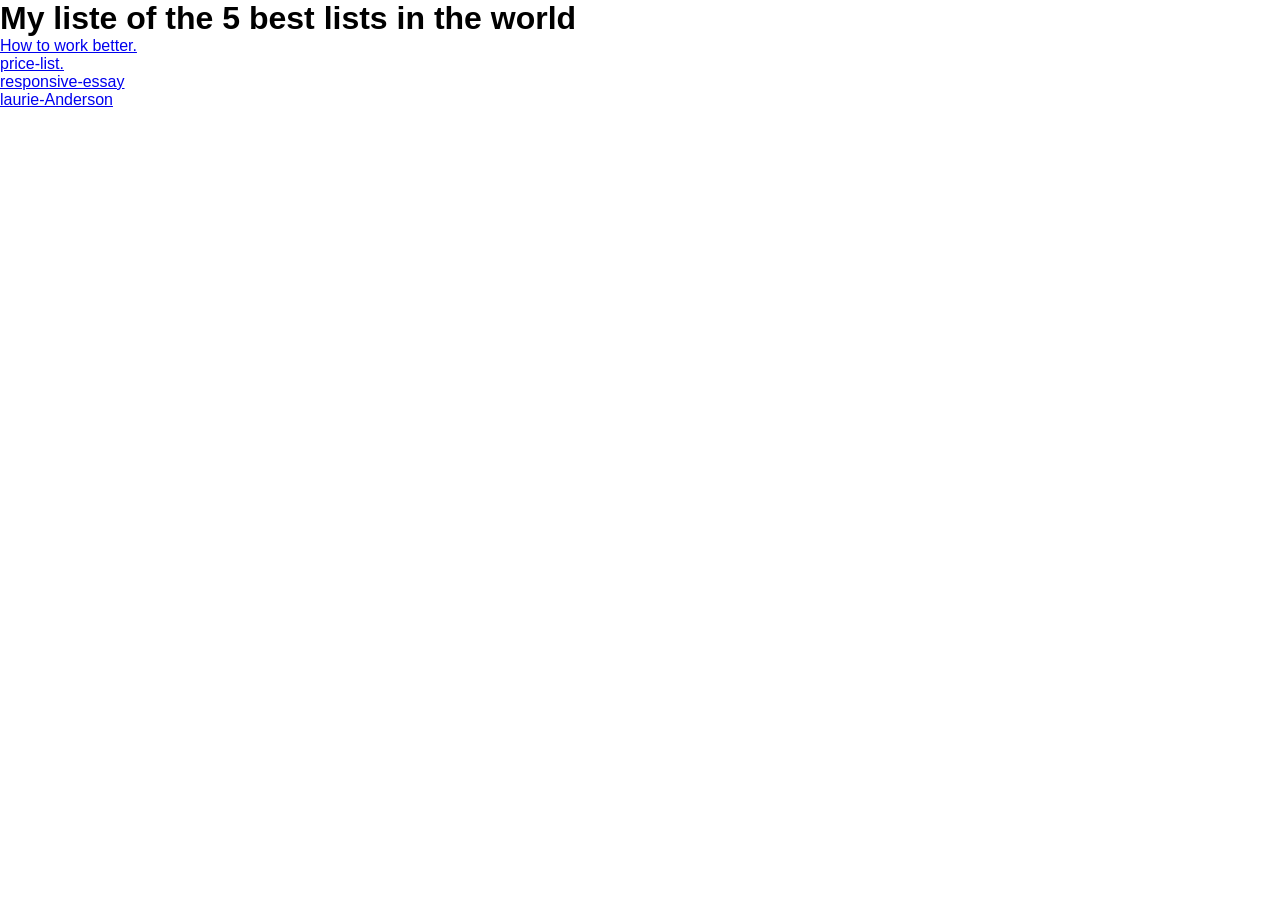
<file: index.html>
<!DOCTYPE html>
<html lang="en">
<head>
	<meta charset="UTF-8">
	<meta name="viewport" content="width=device-width, initial-scale=1.0">
	<title>My liste of the 5 best lists in the world</title>
	<link rel="stylesheet" href="style.css">
	<link rel="cooper-font/cooper-font.css">
</head>
<style>

	body{
		font-family:"cooper-font",sans-serif
	}
</style>
<body>
	<h1>My liste of the 5 best lists in the world</h1>
<ul>
	<li>
		<a href="how-to-work-better.html">
			How to work better.
		</a>
	</li>
	<li>
		<a href="price-list.html">
			price-list.
		</a>
	</li>
	<li>
		<a href="responsive-essay.html">
			responsive-essay
		</a>
	</li>
	<li>
		<a href="laurie-Anderson.html">
			laurie-Anderson
		</a>
	</li>
</ul>

</body>
</html>
</file>
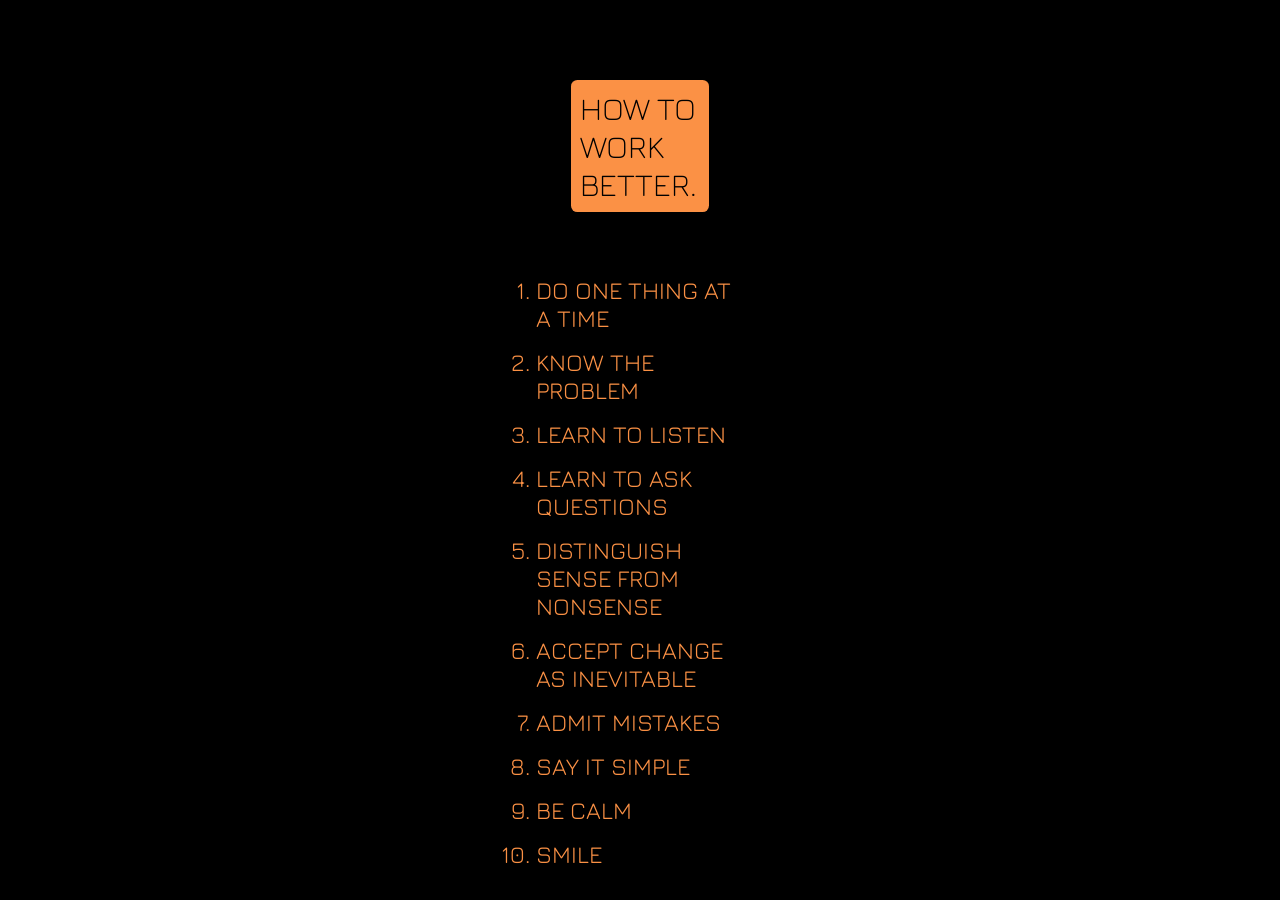
<file: how-to-work-better.html>
<!DOCTYPE html>
<html lang="en">
<head>
	<meta charset="UTF-8">
	<meta name="viewport" content="width=device-width, initial-scale=1.0">
	<title>How to work better.</title>
	<link rel="stylesheet" href="style.css">

	<link rel="preconnect" href="https://fonts.googleapis.com">
<link rel="preconnect" href="https://fonts.gstatic.com" crossorigin>
<link href="https://fonts.googleapis.com/css2?family=Jura:wght@300..700&display=swap" rel="stylesheet">
</head>
<body>

	<style>

		body{
			font-family: "Jura", sans-serif;
			text-transform: uppercase;
			max-width: 13rem;
			margin:auto;
			color: rgb(251, 145, 69);
			
			background-color: black;
			
		}
		h1{
			margin:2.2rem;
			margin-bottom:4rem;
			margin-top: 5rem;
			font-weight: 100;
			border: 1rem;
			border-color: rgb(61, 143, 214);
			background-color: rgb(251, 145, 69);
			padding: 0.55rem;
			color: rgb(0, 0, 0);
			border-radius: 0.4rem;
			
		
		}

		
		li {
			font-size:1.5rem;
			font-weight: 400;
			margin-bottom:1rem
		}
		span{
			text-align: right;
		}

	</style>


	<h1>How to work better.</h1>
	
	<ol>
		<li>Do one thing at <span>a time</span> </li>
		<li>Know the problem</li>
		<li>Learn to listen</li>
		<li>Learn to ask questions</li>
		<li>Distinguish sense from nonsense</li>
		<li>Accept change as inevitable</li>
		<li>Admit mistakes</li>
		<li>Say it simple</li>
		<li>Be calm</li>
		<li>Smile</li>
	</ol>

</body>
</html>
</file>
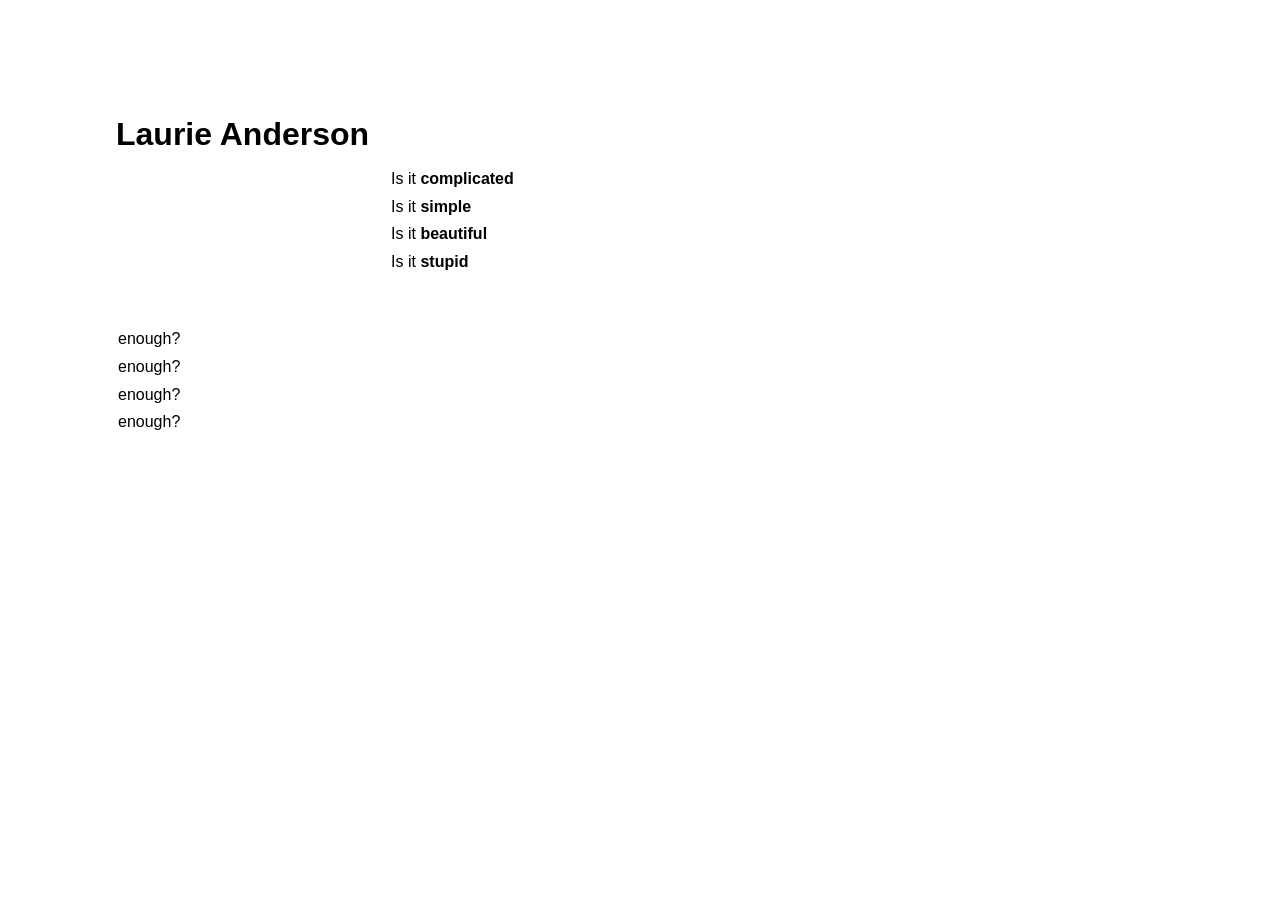
<file: laurie-Anderson.html>
<!DOCTYPE html>
<html lang="en">
<head>
	<meta charset="UTF-8">
	<meta name="viewport" content="width=device-width, initial-scale=1.0">
	<title>Document</title>
	<link rel="stylesheet" href="style.css">
	<link rel="cooper-font/cooper-font.css">
	<style>
		body { 
			max-width: 960px;
			padding: 20px;
			margin :6rem;
			margin-bottom : 5rem;
			font-family:"cooper-font",sans-serif;
			place-items: center;
		}
		table { 
			
			margin-top: 3rem;
			line-height: 1.6rem;
		}
.conteneur {

  display: flex;
  gap: 20px; 
}

.bloc {
  flex: 1; 
  
}


	</style>
</head>
<body>
	<div class="conteneur">
		<h1>
			Laurie Anderson
		</h1>
			<!-- <ul>
				<li>Is it 	<b>complicated</b> 	enough? </li>
				<li>Is it 	<b>simple</b> 		enough? </li>
				<li>Is it 	<b>beautiful</b> 		enough? </li>
				<li>Is it 	<b>stupid </b>		enough? </li>
			</ul> -->



		
		<table>
		<tr>
			<td>Is it <b>complicated</b>  </td>
		</tr>
		<tr>
			<td>Is it <b>simple</b>  </td>
		</tr>
		<tr>
			<td>Is it <b>beautiful</b>   </td>
		</tr>
		<tr>
			<td>Is it <b>stupid </b> </td>
		</tr>
		
		</table>
		
	</div>
	<div class="bloc">
		
		<table>
			<tr>
				<td>enough?</td>
			</tr>
			<tr>
				<td>enough?</td>
			</tr>
			<tr>
				<td>enough?</td>
			</tr>
			<tr>
				<td>enough?</td>
			</tr>
		</table>
	</div>
</body>
</html>
</file>
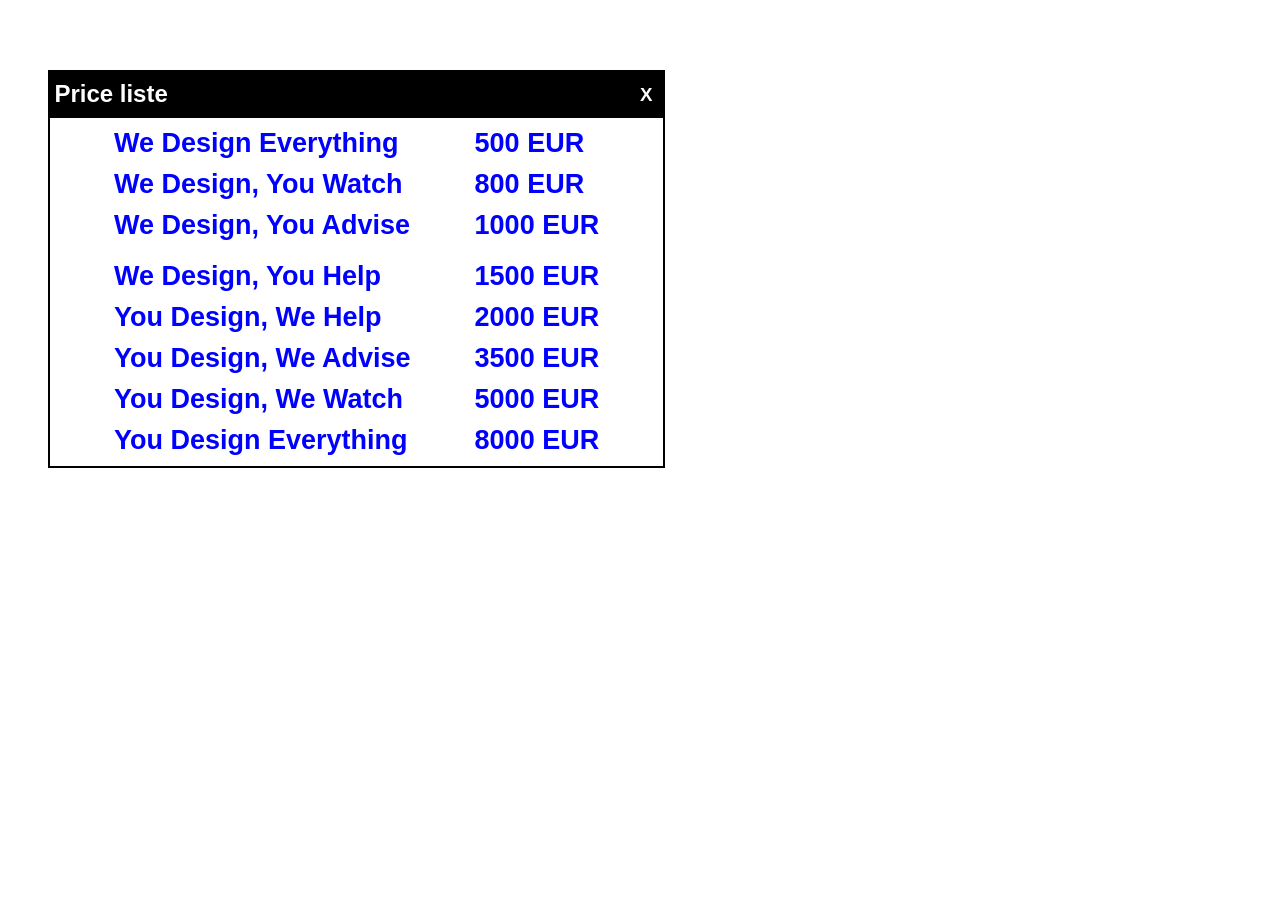
<file: price-list.html>
<!DOCTYPE html>
<html lang="en">
<head>
	<meta charset="UTF-8">
	<meta name="viewport" content="width=device-width, initial-scale=1.0">
	<title><price-list></price-list></title>
	<link rel="stylesheet" href="style.css">

</head>
<body>
	<style>
h1{
align-self: center;
font-family:Arial, Helvetica, sans-serif;
font-size: 24px;
 color: white;
margin-left:3rem;
margin-top:5rem;
margin-bottom:-2.4rem;
margin-left: 3.4rem;
}

table {
	align-self: center;
    font-family:Arial, Helvetica, sans-serif;
	margin-left:3rem; 
	border-spacing: 4rem 10px;
	font-size:27px;
	border: 2px solid black;
	border-top-width: 3rem;
	color:blue;
}
h3{
font-family:Arial, Helvetica, sans-serif;
margin-left:40rem;
margin-top:-24rem;
color: rgb(255, 255, 255);

}

	</style>
	<h1>
		Price liste
	</h1>
	<h2>
	<table>
		<tr>
			<td>We Design Everything</td>
			<td>500 EUR</td>
		</tr>
		<tr>
			<td>We Design, You Watch</td>
			<td>800 EUR</td>
		</tr>
		<tr>
			<td>We Design, You Advise</td>
			<td>1000 EUR</td>
		</tr>
		<tr>
			</tr>
			<td>We Design, You Help</td>
			<td>1500 EUR</td>
			<tr>
				<td>You Design, We Help</td>
				<td>2000 EUR</td>
			</tr>
			<tr>
				<td>You Design, We Advise</td>
				<td>3500 EUR</td>
			</tr>
			<tr>
				<td>You Design, We Watch</td>
				<td>5000 EUR</td>
			</tr>
			<tr>
				<td>You Design Everything</td>
				<td>8000 EUR</td>
			</tr>
	</table>
	</h2>
	<h3>X</h3>

</body>
</html>
</file>
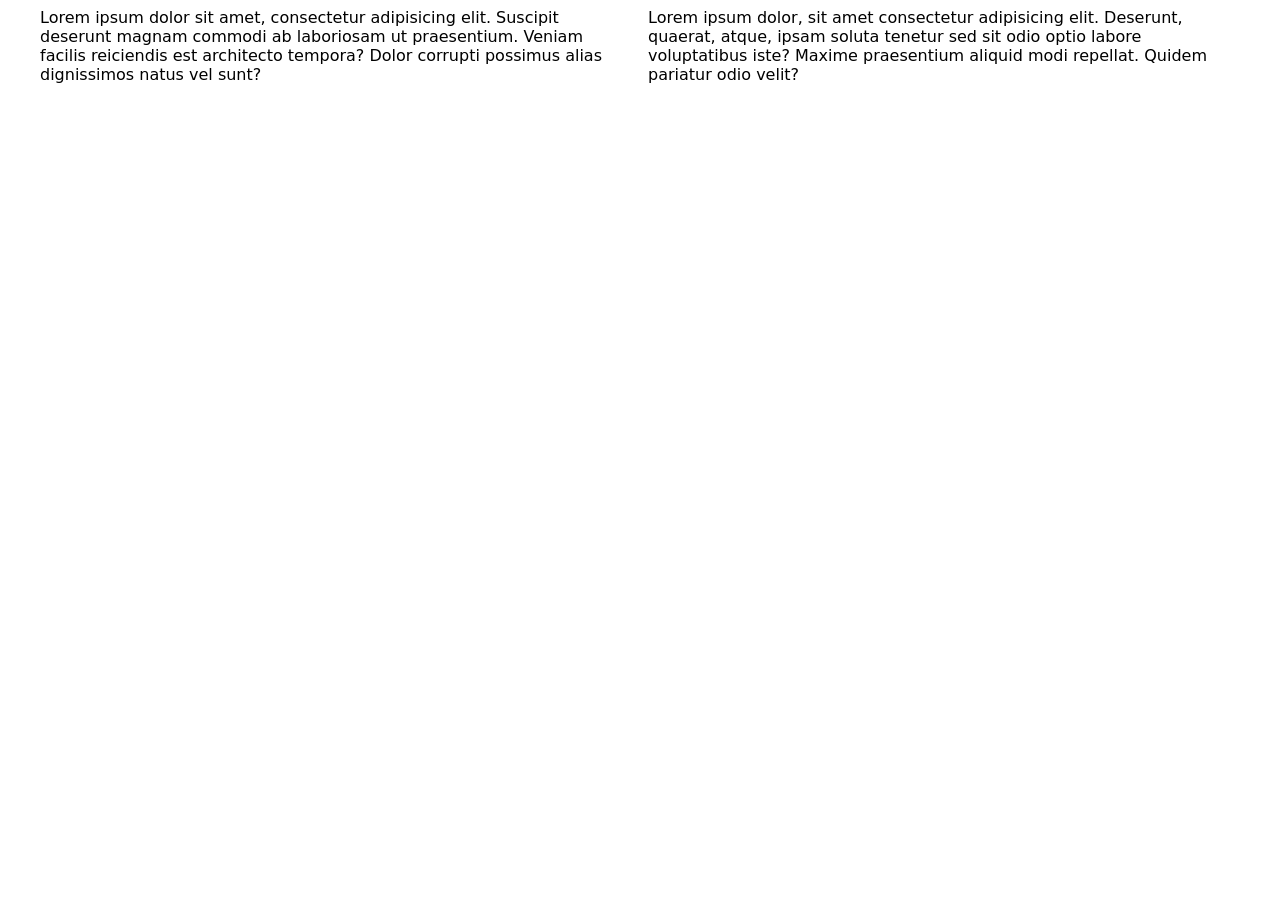
<file: responsive-essay.html>
<!DOCTYPE html>
<html lang="en">
<head>
	<meta charset="UTF-8">
	<meta name="viewport" content="width=device-width, initial-scale=1.0">
	<title>Document</title>
	<Style>
body{
	font-family: system-ui;
}

	.row{ display: flex ; gap:1rem; }
	.row > * { flex: 1;}
	.row{max-width: 1200px; margin:auto;}

	/*version mobile*/
	@media(max-width:640px){
		.row{flex-direction:column;}
	}

	




/*version desktop*/
/* @media (min-width:640px){
	.row{ display: flex ; gap:1rem; }
	.row > * { flex: 1;}
} */




/* @media (min-width:666px) {
	body { background:rgb(0, 255, 204);
	}
}
@media (max-width:500px){
	body{color:magenta;
	background-color: black;}
} */

	</Style>
</head>
<body>
	<div class="row">
		<div>Lorem ipsum dolor sit amet, consectetur adipisicing elit. Suscipit deserunt magnam commodi ab laboriosam ut praesentium. Veniam facilis reiciendis est architecto tempora? Dolor corrupti possimus alias dignissimos natus vel sunt?</div>
		<div>Lorem ipsum dolor, sit amet consectetur adipisicing elit. Deserunt, quaerat, atque, ipsam soluta tenetur sed sit odio optio labore voluptatibus iste? Maxime praesentium aliquid modi repellat. Quidem pariatur odio velit?</div>
	</div-row>
</body>
</html>
</file>
<file: style.css>
/*reset*/

*{
	margin:0; padding:0;
}


/*typo*/
body {
	font-family: sys;
}
</file>
